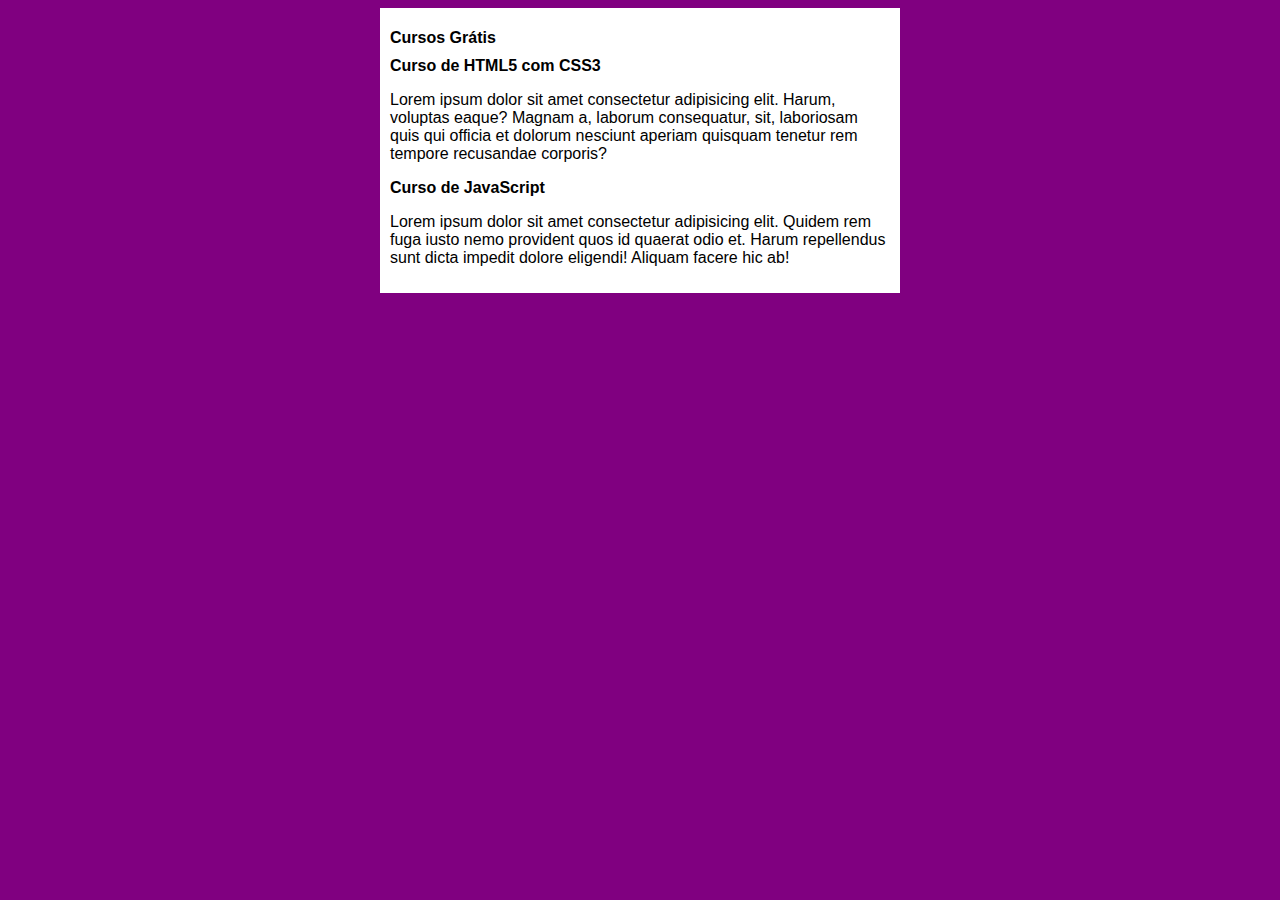
<file: index.html>
<!DOCTYPE html>
<html lang="pt-br">
<head>
    <meta charset="UTF-8">
    <meta name="viewport" content="width=device-width, initial-scale=1.0">
    <title>Meu primeiro repositorio</title>
    <link rel="stylesheet" href="site-exemplo/estilos/style.css">
</head>
<body>
    <main>
        <header>
            <h1>Cursos Grátis</h1>
        </header>
        <article>
            <h1>Curso de HTML5 com CSS3</h1>
            <p>Lorem ipsum dolor sit amet consectetur adipisicing elit. Harum, voluptas eaque? Magnam a, laborum consequatur, sit, laboriosam quis qui officia et dolorum nesciunt aperiam quisquam tenetur rem tempore recusandae corporis?</p>
        </article>
        <article>
            <h1>Curso de JavaScript</h1>
            <p>Lorem ipsum dolor sit amet consectetur adipisicing elit. Quidem rem fuga iusto nemo provident quos id quaerat odio et. Harum repellendus sunt dicta impedit dolore eligendi! Aliquam facere hic ab!</p>
        </article>
    </main>
</body>
</html>
</file>
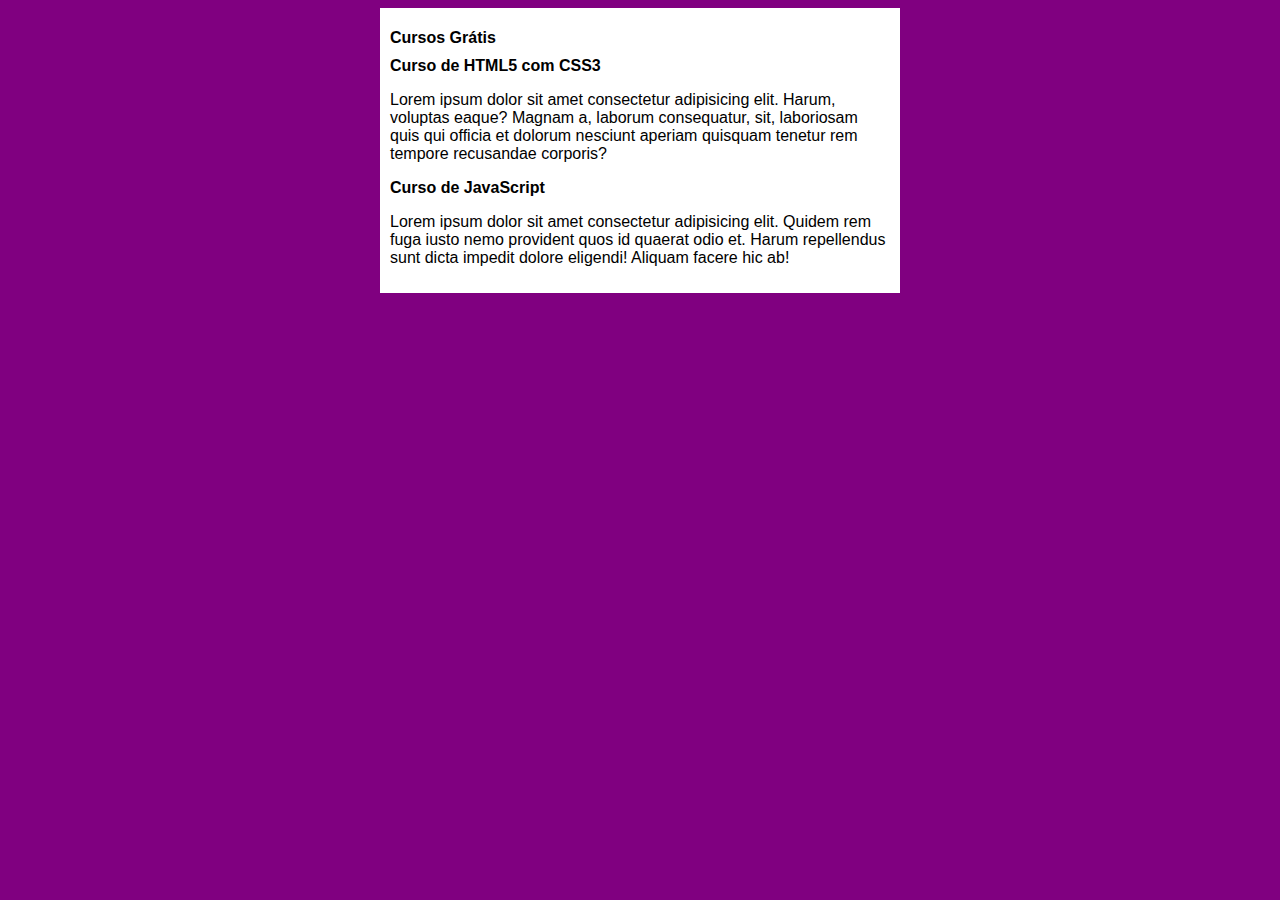
<file: site-exemplo/index.html>
<!DOCTYPE html>
<html lang="pt-br">
<head>
    <meta charset="UTF-8">
    <meta name="viewport" content="width=device-width, initial-scale=1.0">
    <title>Meu primeiro repositorio</title>
    <link rel="stylesheet" href="estilos/style.css">
</head>
<body>
    <main>
        <header>
            <h1>Cursos Grátis</h1>
        </header>
        <article>
            <h1>Curso de HTML5 com CSS3</h1>
            <p>Lorem ipsum dolor sit amet consectetur adipisicing elit. Harum, voluptas eaque? Magnam a, laborum consequatur, sit, laboriosam quis qui officia et dolorum nesciunt aperiam quisquam tenetur rem tempore recusandae corporis?</p>
        </article>
        <article>
            <h1>Curso de JavaScript</h1>
            <p>Lorem ipsum dolor sit amet consectetur adipisicing elit. Quidem rem fuga iusto nemo provident quos id quaerat odio et. Harum repellendus sunt dicta impedit dolore eligendi! Aliquam facere hic ab!</p>
        </article>
    </main>
</body>
</html>
</file>
<file: site-exemplo/estilos/style.css>
*{
    font-family: Arial, Helvetica, sans-serif;
    font-size: 16px;
}
body{
    background-color: purple;
}

main{
    background-color: white;
    width: 500px;
    margin: auto;
    padding: 10px;
    box-shadow: 3px 3px 5´px rgba(0, 0, 0, 0.411);
}
</file>
